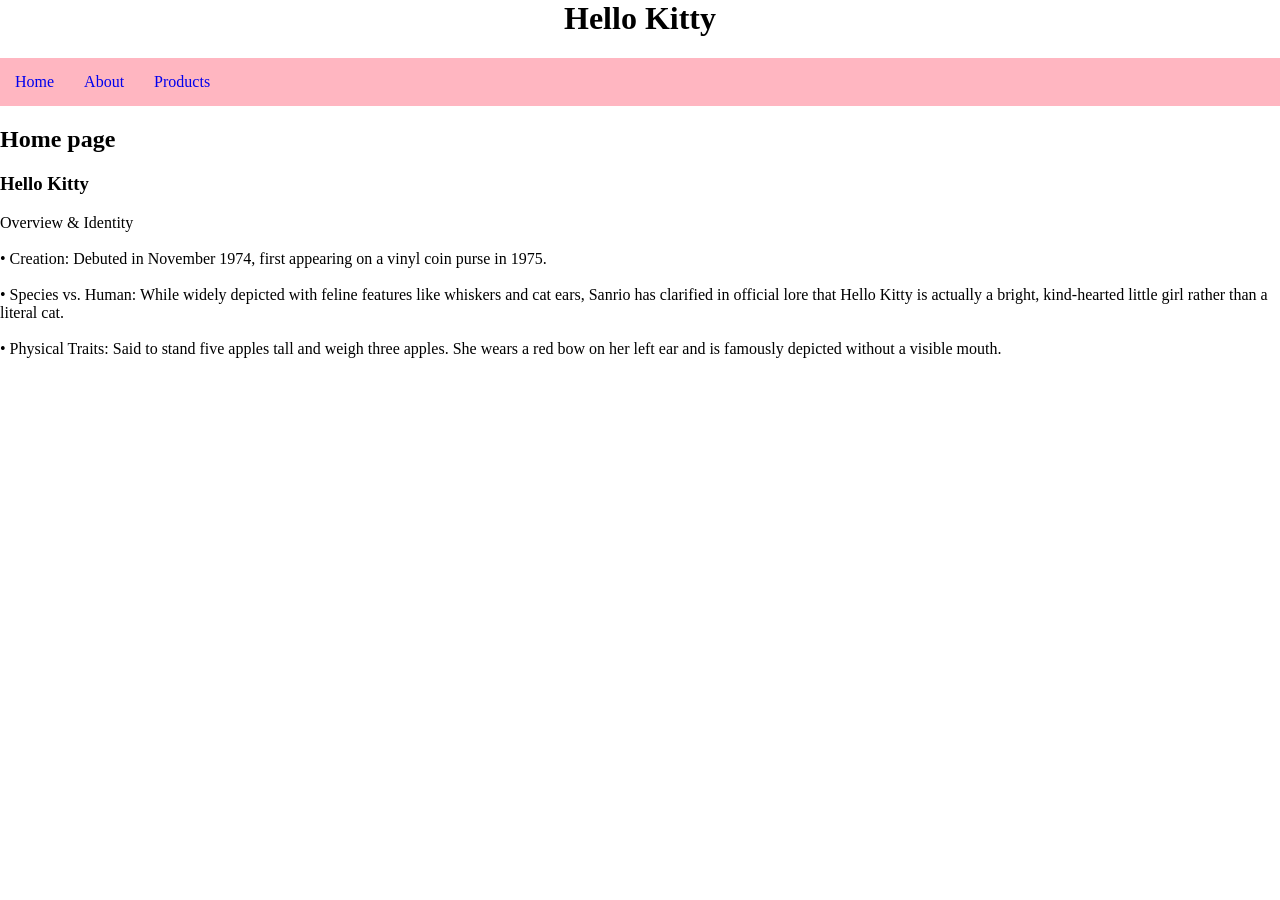
<file: index.html>
<html lang="en">
<head>
    <meta charset="UTF-8">
    <meta name="viewport" content="width=device-width, initial-scale=1.0">
    <link rel="stylesheet" href="mystyle.css">
    <title>Hello Kitty</title>
</head>
<body>
    <h1>Hello Kitty</h1>
    <nav class="navbar">
        <ul>
            <li><a href="index.html">Home</a></li>
            <li><a href="Hellokitty.html">About</a></li>
            <li><a href="link.html">Products</a></li>
        </ul>
    </nav>

    <h2>Home page </h2>
    <h3>Hello Kitty</h3>
    <p>
        Overview & Identity
        <br>
        <br>
        • Creation: Debuted in November 1974, first appearing on a vinyl coin purse in 1975.
        <br>
        <br>
        • Species vs. Human: While widely depicted with feline features like whiskers and cat ears, Sanrio has clarified in official lore that Hello Kitty is actually a bright, kind-hearted little girl rather than a literal cat.
        <br>
        <br>
        • Physical Traits: Said to stand five apples tall and weigh three apples. She wears a red bow on her left ear and is famously depicted without a visible mouth.</p>
</body>
</html>
</file>
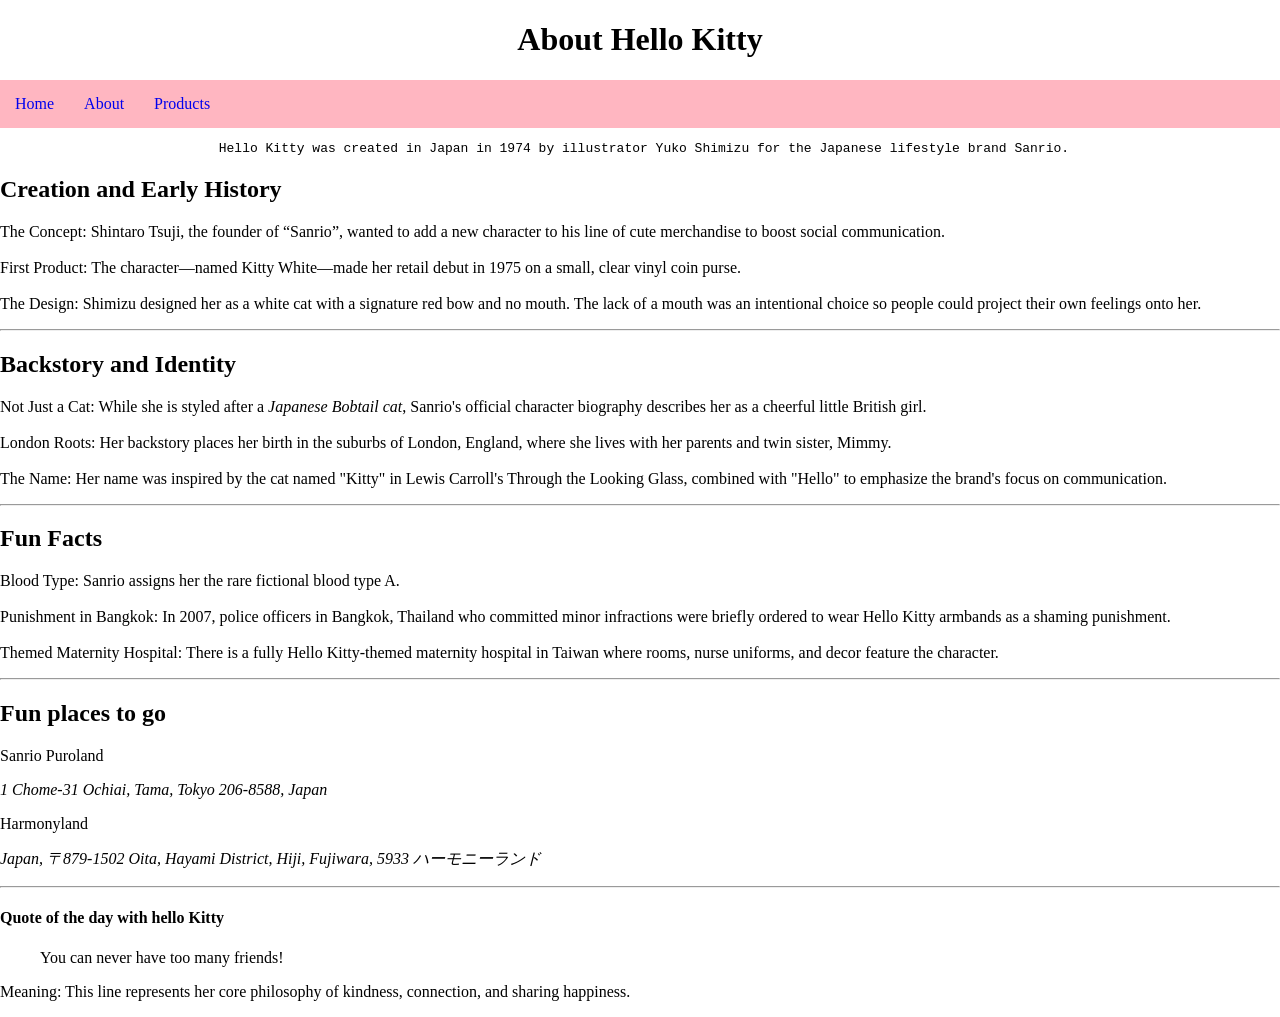
<file: Hellokitty.html>
<!DOCTYPE html>
<html lang="en">
<head >
    <meta charset="UTF-8">
    <meta name="viewport" content="width=device-width, initial-scale=1.0">
    <link rel="stylesheet" href="mystyle.css">
    <title>Hello Kitty</title>
    
</head>
<body>
    <h1> About Hello Kitty</h1>
    <nav class="navbar">
        <ul>
            <li><a href="index.html">Home</a></li>
            <li><a href="Hellokitty.html">About</a></li>
            <li><a href="link.html">Products</a></li>
        </ul>
    </nav>
    <center>
    
    <pre> Hello Kitty was created in Japan in 1974 by illustrator Yuko Shimizu for the Japanese lifestyle brand Sanrio.</pre>
    </center>
    <h2>Creation and Early History</h1>
    <p>
        The Concept: Shintaro Tsuji, the founder of <q>Sanrio</q>, wanted to add a new character to his line of cute merchandise to boost social communication.
        <br>
        <br>
        First Product: The character—named Kitty White—made her retail debut in 1975 on a small, clear vinyl coin purse.
        <br>
        <br>
        The Design: Shimizu designed her as a white cat with a signature red bow and no mouth. The lack of a mouth was an intentional choice so people could project their own feelings onto her.
    </p>
    <hr>
    <h2>Backstory and Identity</h2>
    <p>
        Not Just a Cat: While she is styled after a <cite>Japanese Bobtail cat</cite>, Sanrio's official character biography describes her as a cheerful little British girl.
        <br>
        <br>
        London Roots: Her backstory places her birth in the suburbs of London, England, where she lives with her parents and twin sister, Mimmy.
        <br>
        <br>
        The Name: Her name was inspired by the cat named "Kitty" in Lewis Carroll's Through the Looking Glass, combined with "Hello" to emphasize the brand's focus on communication.
    </p>
    <hr>
    <h2><dbo dir="rtl"> Fun Facts </dbo></h2>
    <p> 
        Blood Type: Sanrio assigns her the rare fictional blood type A.
        <br>
        <br>
        Punishment in Bangkok: In 2007, police officers in Bangkok, Thailand who committed minor infractions were briefly ordered to wear Hello Kitty armbands as a shaming punishment.
        <br>
        <br>
        Themed Maternity Hospital: There is a fully Hello Kitty-themed maternity hospital in Taiwan where rooms, nurse uniforms, and decor feature the character.
    </p>
    <hr>
    <h2>Fun places to go</h2>
    <p>Sanrio Puroland</p>
    <address><p>1 Chome-31 Ochiai, Tama, Tokyo 206-8588, Japan</p></address>
    <p>Harmonyland</p>
    <address><p>Japan, 〒879-1502 Oita, Hayami District, Hiji, Fujiwara, 5933 ハーモニーランド</p></address>
    <hr>
    <h4>Quote of the day with hello Kitty</h4>
    <blockquote>You can never have too many friends!</blockquote>
    <p>Meaning: This line represents her core philosophy of kindness, connection, and sharing happiness.</p>
</body>
</html>
</file>
<file: mystyle.css>
body{
    margin: 0px;
}
main{
    margin-left: 20px;
    margin-right: 20px;
}
h1{
    text-align: center;
}
.navbar ul{
    list-style-type: none;
    background-color:lightpink;
    padding: 0px;
    margin: 0px;
    overflow: hidden;
}
.navbar a{
    text-decoration: none;
    padding: 15px;
    display: block;
    text-align: center;
}
.navbar a:hover{
    background-color:pink;
}
.navbar li{
    float:left;
}
</file>
